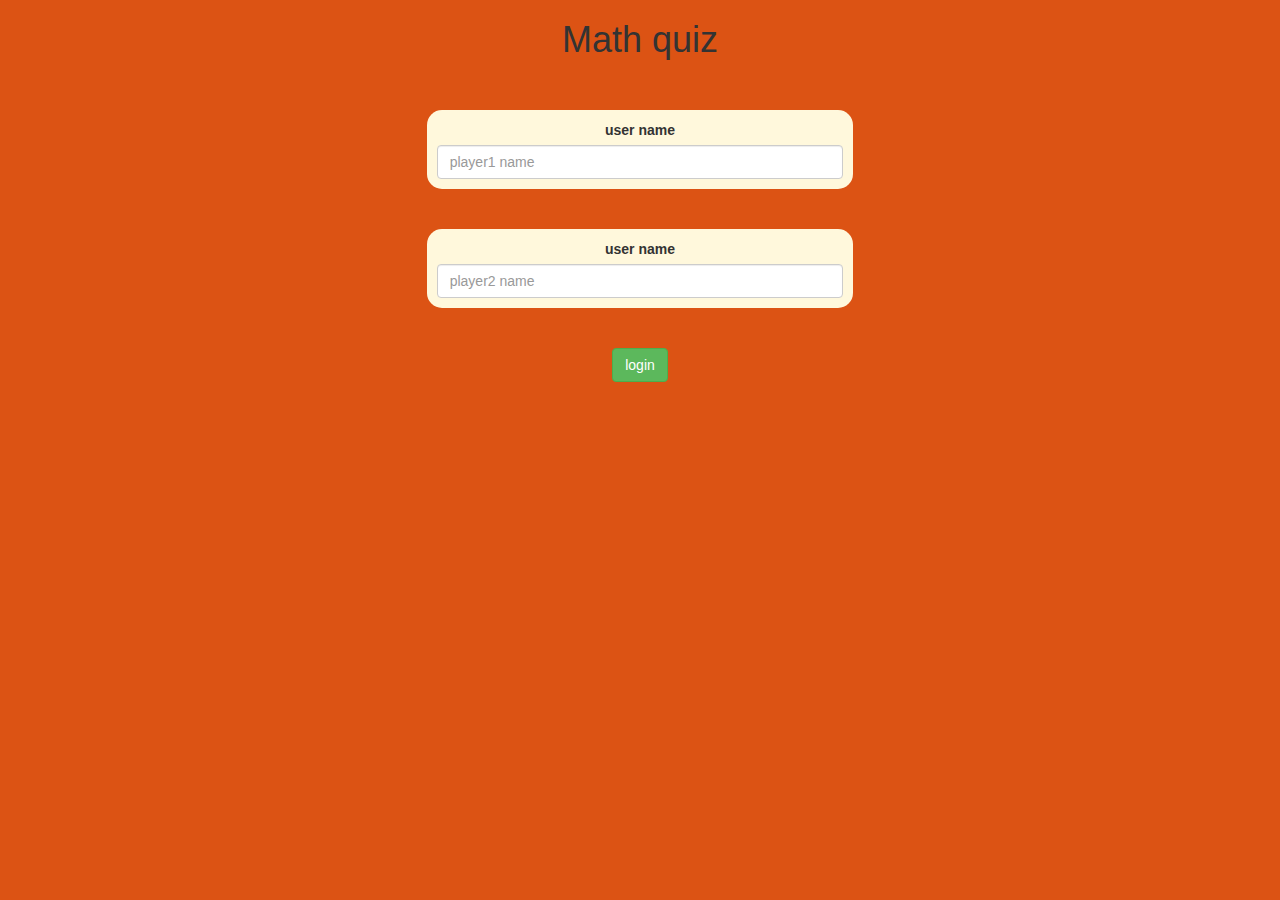
<file: index.html>
<html>
    <head>
        <title>
            The math quiz game1
        </title>

        <meta name="veiwpoint" content="width=device-width, initial-scale=1">
        <link rel="stylesheet" href="https://maxcdn.bootstrapcdn.com/bootstrap/3.4.1/css/bootstrap.min.css">
        <script src="https://ajax.googleapis.com/ajax/libs/jquery/3.6.0/jquery.min.js"></script>
        <script src="https://maxcdn.bootstrapcdn.com/bootstrap/3.4.1/js/bootstrap.min.js"></script>

        <link rel="stylesheet" type="text/css" href="style.css">

    </head>
    <body>
        <center>
       <h1>Math quiz</h1>
       <br><br>

       <div class="col-lg-4 col-sm-8 col-xs-11 login_div1">
       <label>user name</label>
       <input type="text" class="form-control" placeholder="player1 name" id="player1">
       </div>

       <br><br>

       <div class="col-lg-4 col-sm-8 col-xs-11 login_div1">
        <label>user name</label>
        <input type="text" class="form-control" placeholder="player2 name" id="player2">
        </div>
        <br><br>
        <button onclick="adduser()" class="btn btn-success">
            
            login
            
        </button>

       </center>
       <script src="main.js"></script>
    </body>
</html>
</file>
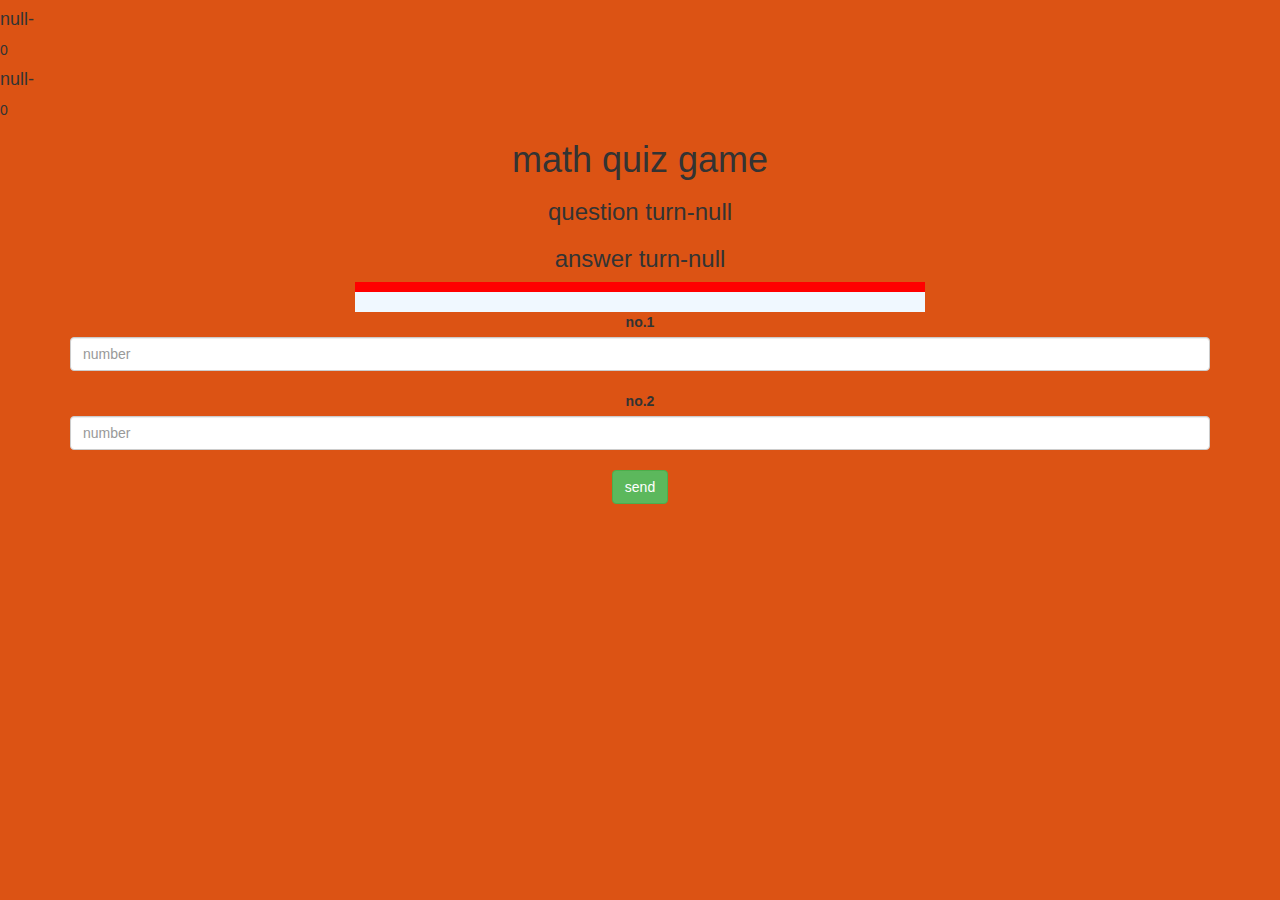
<file: quizgame.html>
<!DOCTYPE html>
<html lang="en">
<head>
    <meta charset="UTF-8">
    <meta http-equiv="X-UA-Compatible" content="IE=edge">
    <meta name="viewport" content="width=device-width, initial-scale=1.0">
    <title>math quiz</title>
    <link rel="stylesheet" href="https://maxcdn.bootstrapcdn.com/bootstrap/3.4.0/css/bootstrap.min.css">
     <script src="https://ajax.googleapis.com/ajax/libs/jquery/3.4.1/jquery.min.js"></script>
      <script src="https://maxcdn.bootstrapcdn.com/bootstrap/3.4.0/js/bootstrap.min.js"></script>
     <link rel="stylesheet" type="text/css" href="style.css">
</head>
<body>
    <h4 id="player1_name"></h4>
    <span id="player1_score"></span>
    <br>
    <h4 id="player2_name"></h4>
    <span id="player2_score"></span>
    <div class="container">
        <center>
        <h1>math quiz game</h1>
        <h3 id="player_question"></h3>
        <h3 id="player_answer"></h3>
        <div id="output" class="col-lg-6"></div>
    <label>no.1</label>
    <input type="number" id="number1" class="form-control" placeholder="number">
    <br>
    <label>no.2</label>
    <input type="number" id="number2" class="form-control" placeholder="number">
    <br>
    <button class="btn btn-success" onclick="send()">
    send
    </button>
     </center>
    </div>
    <script src="quizgame.js"></script>
</body>
</html>
</file>
<file: style.css>
.login_div1{
    background-color: cornsilk;
    padding: 10px;
    float: none;
    border-radius: 15px;
}
body{
    background-color: rgb(220, 83, 20);
}
#output{
    background-color: aliceblue;
    border-top: 10px solid red ;
    float: none;
    padding: 10px;
    text-align: left;
}
</file>
